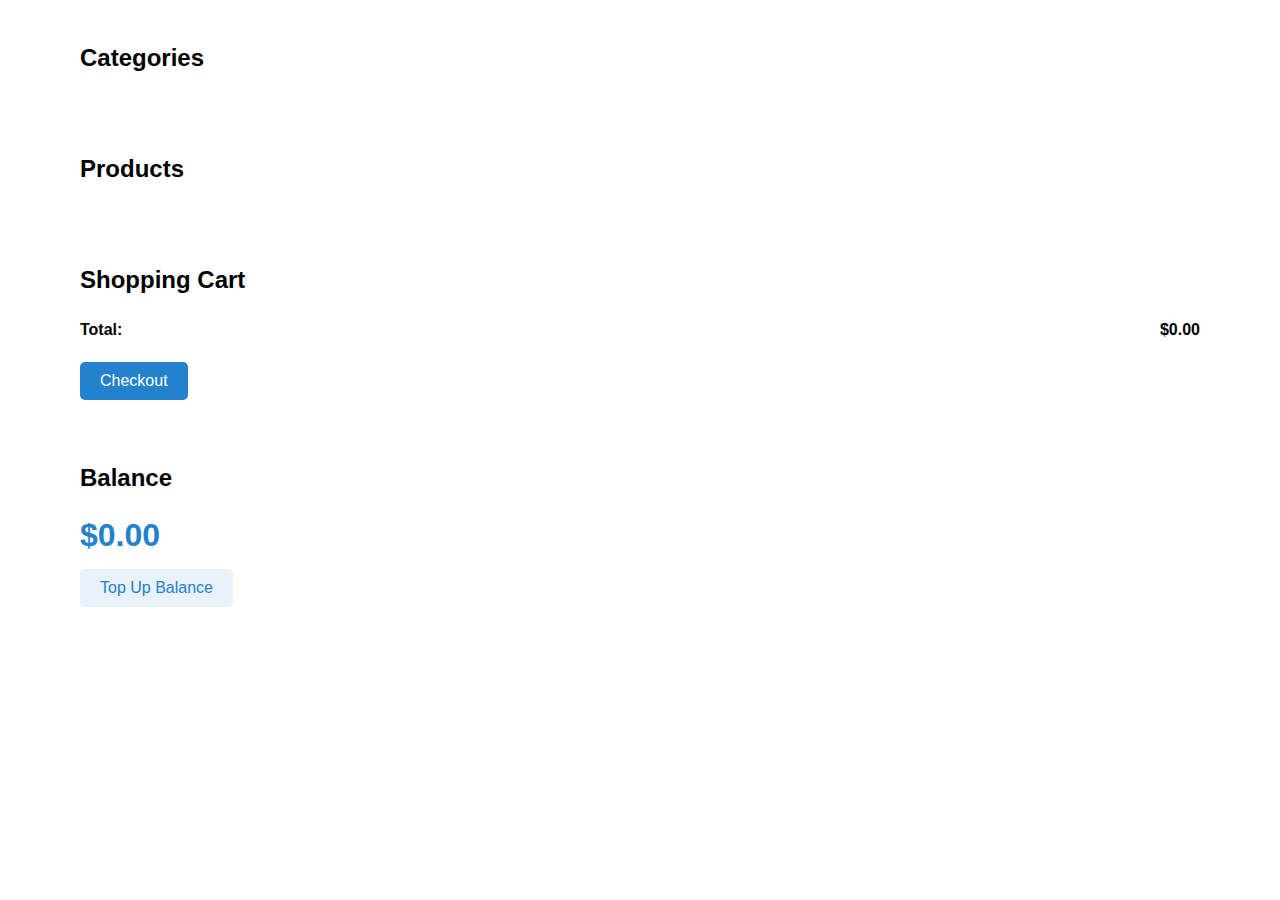
<file: static/index.html>
<!DOCTYPE html>
<html lang="en">
<head>
    <meta charset="UTF-8">
    <meta name="viewport" content="width=device-width, initial-scale=1.0">
    <title>Telegram Store</title>
    <link rel="stylesheet" href="css/style.css">
    <script src="https://telegram.org/js/telegram-web-app.js"></script>
</head>
<body>
    <div class="container">
        <div class="categories">
            <h2>Categories</h2>
            <div id="categoryList"></div>
        </div>
        
        <div class="products">
            <h2>Products</h2>
            <div id="productList"></div>
        </div>
        
        <div class="cart">
            <h2>Shopping Cart</h2>
            <div id="cartItems"></div>
            <div class="cart-total">
                <span>Total:</span>
                <span id="cartTotal">$0.00</span>
            </div>
            <button id="checkoutBtn" class="btn-primary">Checkout</button>
        </div>

        <div class="balance-section">
            <h2>Balance</h2>
            <div class="balance-amount" id="userBalance">$0.00</div>
            <button id="topupBtn" class="btn-secondary">Top Up Balance</button>
        </div>
    </div>

    <div id="topupModal" class="modal">
        <div class="modal-content">
            <h2>Top Up Balance</h2>
            <input type="number" id="topupAmount" placeholder="Enter amount">
            <div class="payment-methods">
                <button class="payment-method" data-method="card">Credit Card</button>
                <button class="payment-method" data-method="crypto">Cryptocurrency</button>
            </div>
            <button id="confirmTopup" class="btn-primary">Confirm</button>
            <button id="closeTopup" class="btn-secondary">Cancel</button>
        </div>
    </div>

    <script src="js/app.js"></script>
</body>
</html>
</file>
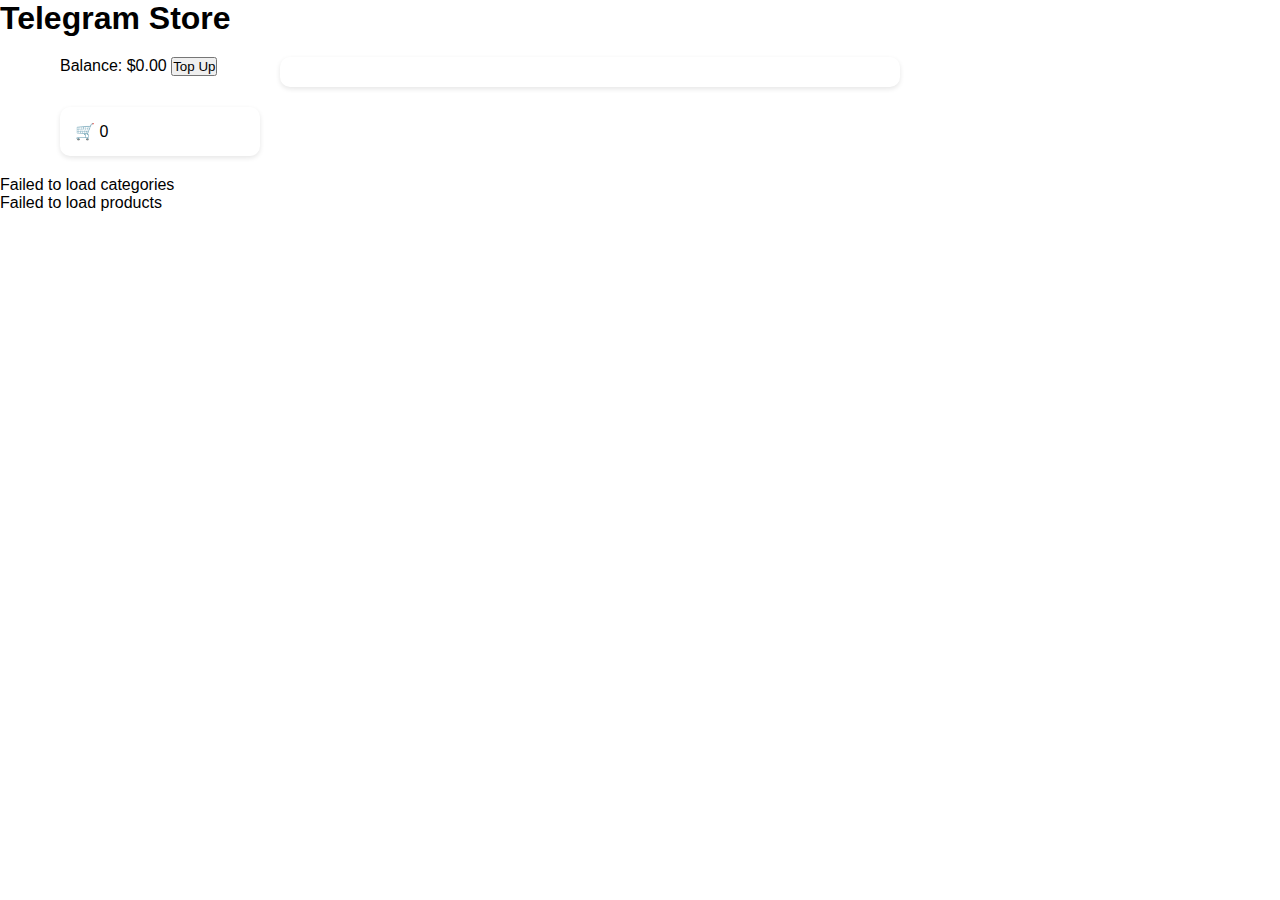
<file: templates/index.html>
<!DOCTYPE html>
<html lang="en">
<head>
    <meta charset="UTF-8">
    <meta name="viewport" content="width=device-width, initial-scale=1.0">
    <title>Telegram Store</title>
    <link rel="stylesheet" href="../static/styles.css">
    <script src="https://telegram.org/js/telegram-web-app.js"></script>
</head>
<body>
    <div class="header">
        <h1>Telegram Store</h1>
    </div>

    <div class="container">
        <div class="balance">
            Balance: $<span id="user-balance">0.00</span>
            <button class="btn" onclick="topUpBalance()">Top Up</button>
        </div>

        <div class="categories">
            <!-- Categories will be dynamically loaded here -->
        </div>

        <div class="products-grid">
            <!-- Products will be dynamically loaded here -->
        </div>

        <div class="cart" onclick="showCart()">
            🛒
            <span class="cart-count">0</span>
        </div>

        <div id="cart-modal" class="modal">
            <div class="modal-content">
                <span class="close-modal" onclick="hideCart()">&times;</span>
                <!-- Cart content will be dynamically loaded here -->
            </div>
        </div>
    </div>

    <script src="../static/app.js"></script>
</body>
</html>
</file>
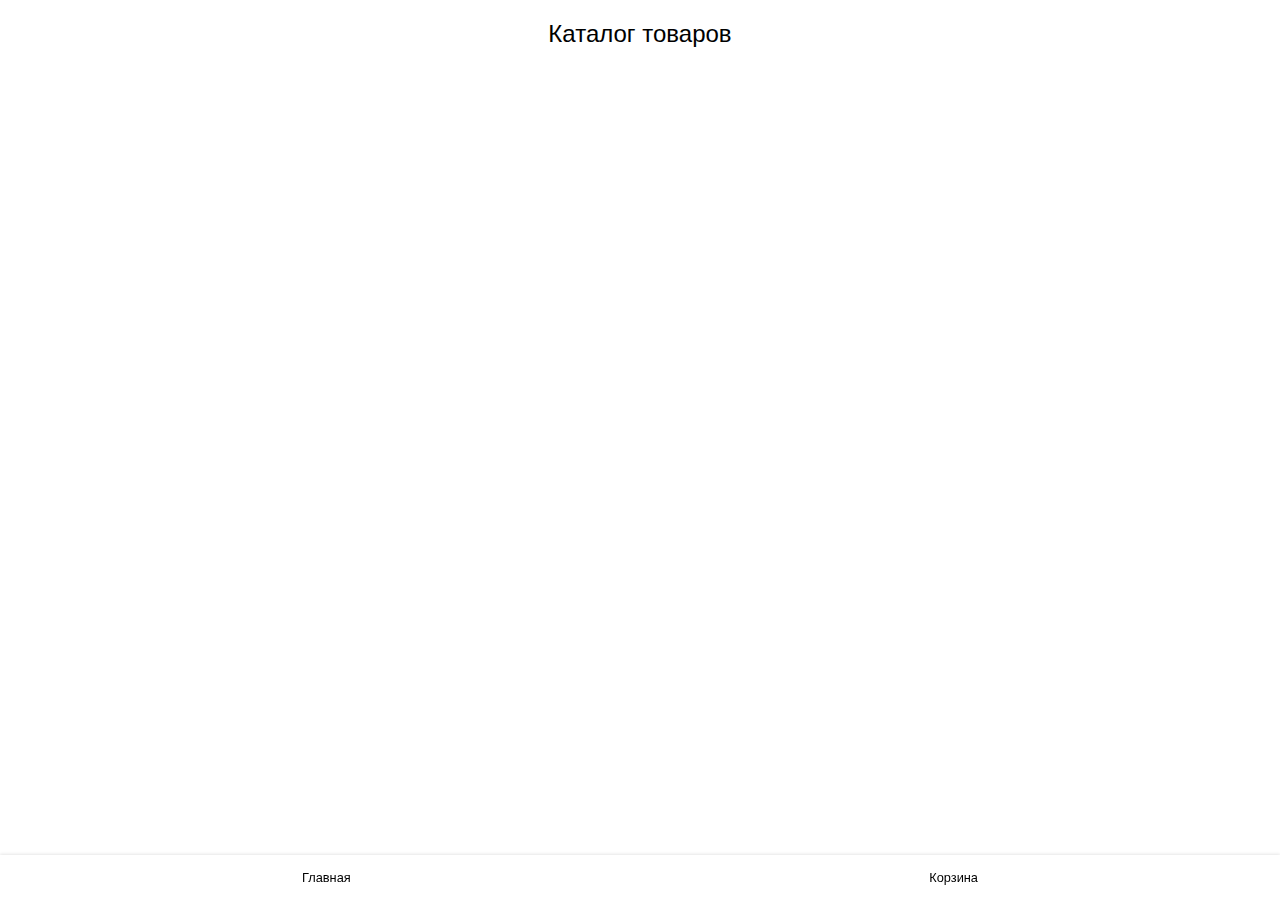
<file: webapp/index.html>
<!DOCTYPE html>
<html lang="ru">
<head>
    <meta charset="UTF-8">
    <meta name="viewport" content="width=device-width, initial-scale=1.0">
    <title>Telegram Shop</title>
    <link rel="stylesheet" href="./css/style.css">
    <script src="https://telegram.org/js/telegram-web-app.js"></script>
</head>
<body>
    <div class="container">
        <header>
            <h1>Каталог товаров</h1>
        </header>
        <main id="products-container">
            <!-- Продукты будут добавлены через JavaScript -->
        </main>
        <nav class="bottom-nav">
            <a href="#" class="nav-item" data-page="catalog">
                <i class="icon-home"></i>
                Главная
            </a>
            <a href="#" class="nav-item" data-page="cart">
                <i class="icon-cart"></i>
                Корзина
            </a>
        </nav>
    </div>
    <script src="./js/config.js"></script>
    <script src="./js/api.js"></script>
    <script src="./js/main.js"></script>
</body>
</html>
</file>
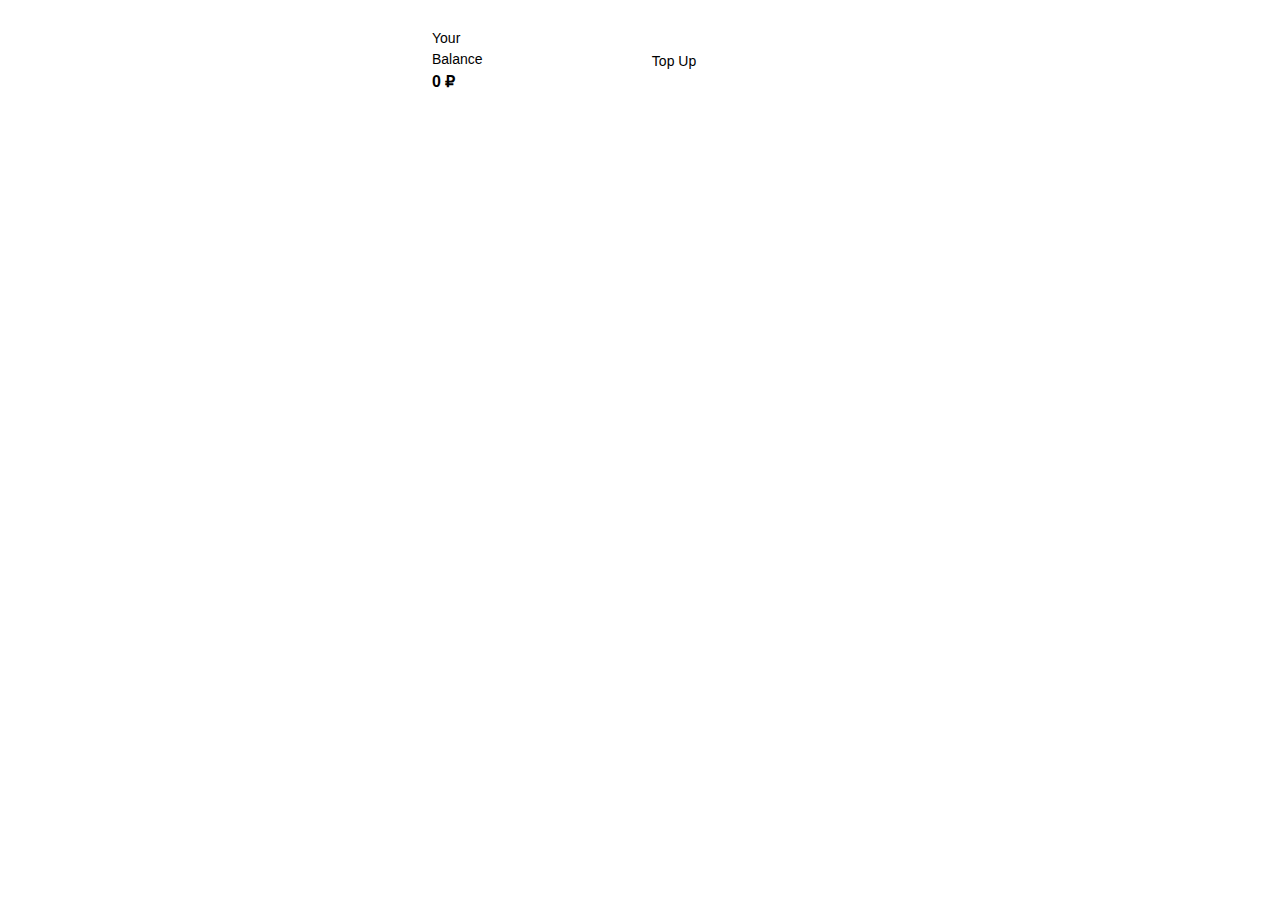
<file: test/webapp/index.html>
<!DOCTYPE html>
<html lang="en">
<head>
    <meta charset="UTF-8">
    <meta name="viewport" content="width=device-width, initial-scale=1.0, maximum-scale=1.0, user-scalable=no">
    <title>Telegram Store</title>
    <script src="https://telegram.org/js/telegram-web-app.js"></script>
    <link rel="stylesheet" href="css/style.css">
</head>
<body>
    <div class="container">
        <div class="balance-section">
            <div>
                <div class="balance-label">Your Balance</div>
                <div class="balance-amount"><span id="userBalance">0</span> ₽</div>
            </div>
            <button class="button" id="topupButton">Top Up</button>
        </div>

        <div class="categories" id="categories">
            <!-- Categories will be added here dynamically -->
        </div>

        <div class="products" id="products">
            <!-- Products will be added here dynamically -->
        </div>
    </div>

    <div id="topupModal" class="modal">
        <div class="modal-content">
            <div class="modal-header">
                <div class="modal-title">Top Up Balance</div>
                <button class="close">&times;</button>
            </div>
            <div class="input-group">
                <label class="input-label" for="amount">Amount (₽)</label>
                <input type="number" id="amount" class="input-field" placeholder="Enter amount" min="1">
            </div>
            <div class="payment-methods">
                <button class="payment-button" data-method="card">
                    💳 Bank Card
                </button>
                <button class="payment-button" data-method="crypto">
                    ₿ Crypto
                </button>
                <button class="payment-button" data-method="qiwi">
                    🥝 QIWI
                </button>
                <button class="payment-button" data-method="yoomoney">
                    💰 YooMoney
                </button>
            </div>
        </div>
    </div>

    <script src="js/app.js"></script>
</body>
</html>
</file>
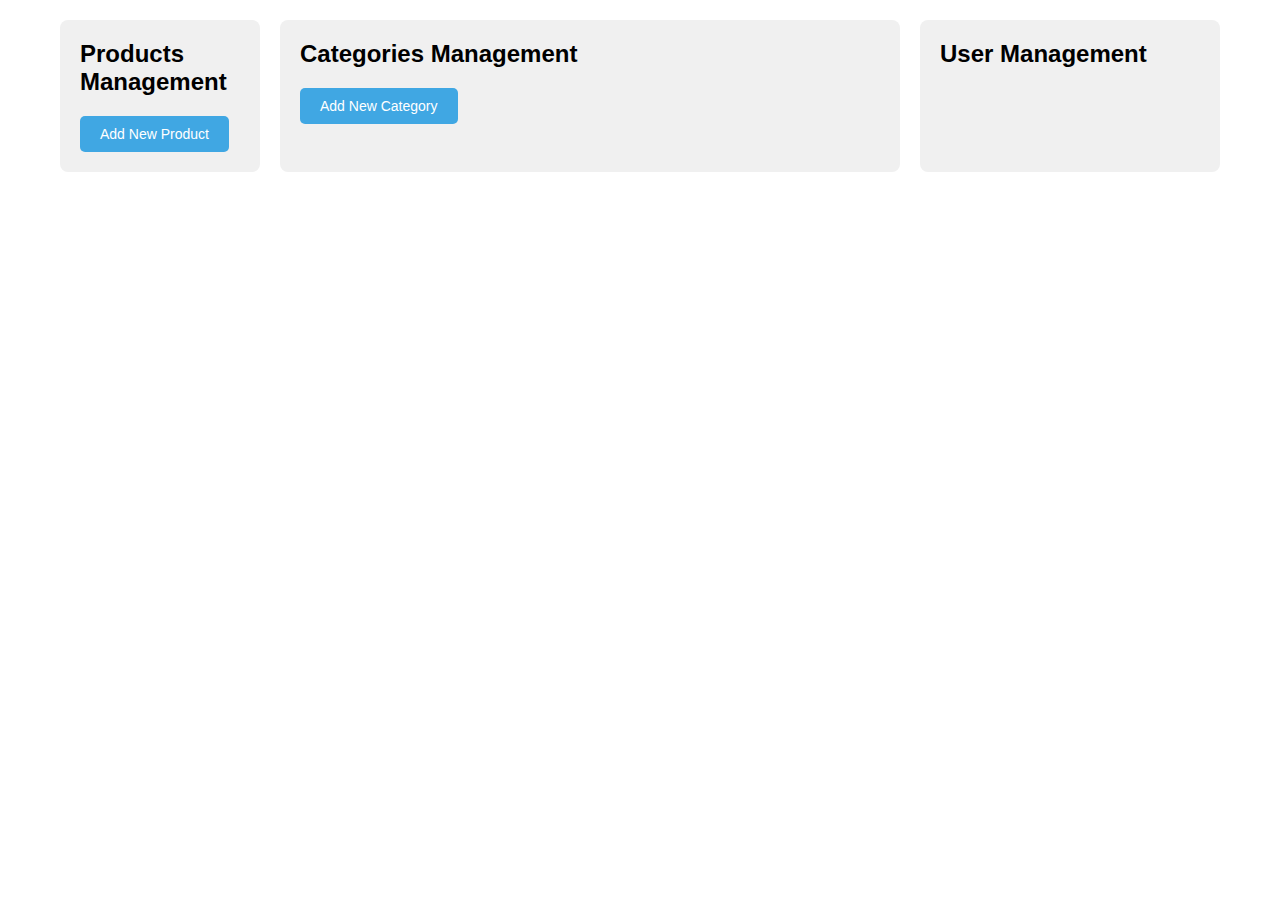
<file: static/admin.html>
<!DOCTYPE html>
<html lang="en">
<head>
    <meta charset="UTF-8">
    <meta name="viewport" content="width=device-width, initial-scale=1.0">
    <title>Admin Panel - Telegram Store</title>
    <script src="https://telegram.org/js/telegram-web-app.js"></script>
    <link rel="stylesheet" href="/static/styles.css">
    <link rel="stylesheet" href="/static/admin.css">
</head>
<body>
    <div class="container admin-container">
        <div class="admin-section">
            <h2>Products Management</h2>
            <button id="addProductBtn" class="btn-primary">Add New Product</button>
            <div id="productsList"></div>
        </div>
        
        <div class="admin-section">
            <h2>Categories Management</h2>
            <button id="addCategoryBtn" class="btn-primary">Add New Category</button>
            <div id="categoriesList"></div>
        </div>
        
        <div class="admin-section">
            <h2>User Management</h2>
            <div id="usersList"></div>
        </div>
    </div>

    <div id="productModal" class="modal">
        <div class="modal-content">
            <h2>Add/Edit Product</h2>
            <input type="text" id="productName" placeholder="Product Name">
            <textarea id="productDescription" placeholder="Product Description"></textarea>
            <input type="number" id="productPrice" placeholder="Price">
            <input type="number" id="productStock" placeholder="Stock">
            <select id="productCategory"></select>
            <button id="saveProduct" class="btn-primary">Save Product</button>
            <button class="btn-secondary close-modal">Cancel</button>
        </div>
    </div>

    <div id="categoryModal" class="modal">
        <div class="modal-content">
            <h2>Add/Edit Category</h2>
            <input type="text" id="categoryName" placeholder="Category Name">
            <button id="saveCategory" class="btn-primary">Save Category</button>
            <button class="btn-secondary close-modal">Cancel</button>
        </div>
    </div>

    <script src="/static/admin.js"></script>
</body>
</html>
</file>
<file: static/css/style.css>
:root {
    --tg-theme-bg-color: #fff;
    --tg-theme-text-color: #000;
    --tg-theme-button-color: #2481cc;
    --tg-theme-button-text-color: #fff;
}

* {
    margin: 0;
    padding: 0;
    box-sizing: border-box;
}

body {
    font-family: -apple-system, BlinkMacSystemFont, 'Segoe UI', Roboto, Helvetica, Arial, sans-serif;
    background-color: var(--tg-theme-bg-color);
    color: var(--tg-theme-text-color);
    line-height: 1.5;
}

.container {
    max-width: 1200px;
    margin: 0 auto;
    padding: 20px;
}

h2 {
    margin-bottom: 15px;
    font-size: 1.5rem;
}

.categories, .products, .cart, .balance-section {
    background: rgba(255, 255, 255, 0.1);
    border-radius: 10px;
    padding: 20px;
    margin-bottom: 20px;
}

#categoryList {
    display: flex;
    gap: 10px;
    flex-wrap: wrap;
}

.category-item {
    padding: 8px 16px;
    background: var(--tg-theme-button-color);
    color: var(--tg-theme-button-text-color);
    border-radius: 20px;
    cursor: pointer;
    transition: opacity 0.3s;
}

.category-item:hover {
    opacity: 0.8;
}

#productList {
    display: grid;
    grid-template-columns: repeat(auto-fill, minmax(200px, 1fr));
    gap: 20px;
}

.product-card {
    background: rgba(255, 255, 255, 0.05);
    border-radius: 10px;
    padding: 15px;
    text-align: center;
}

.product-card h3 {
    margin: 10px 0;
}

.product-price {
    font-weight: bold;
    color: var(--tg-theme-button-color);
}

.btn-primary, .btn-secondary {
    padding: 10px 20px;
    border: none;
    border-radius: 5px;
    cursor: pointer;
    font-size: 1rem;
    transition: opacity 0.3s;
}

.btn-primary {
    background: var(--tg-theme-button-color);
    color: var(--tg-theme-button-text-color);
}

.btn-secondary {
    background: rgba(36, 129, 204, 0.1);
    color: var(--tg-theme-button-color);
}

.btn-primary:hover, .btn-secondary:hover {
    opacity: 0.8;
}

.cart-total {
    display: flex;
    justify-content: space-between;
    margin: 20px 0;
    font-weight: bold;
}

.balance-amount {
    font-size: 2rem;
    font-weight: bold;
    margin: 10px 0;
    color: var(--tg-theme-button-color);
}

.modal {
    display: none;
    position: fixed;
    top: 0;
    left: 0;
    width: 100%;
    height: 100%;
    background: rgba(0, 0, 0, 0.5);
}

.modal-content {
    position: absolute;
    top: 50%;
    left: 50%;
    transform: translate(-50%, -50%);
    background: var(--tg-theme-bg-color);
    padding: 20px;
    border-radius: 10px;
    width: 90%;
    max-width: 400px;
}

#topupAmount {
    width: 100%;
    padding: 10px;
    margin: 10px 0;
    border: 1px solid rgba(0, 0, 0, 0.1);
    border-radius: 5px;
}

.payment-methods {
    display: flex;
    gap: 10px;
    margin: 15px 0;
}

.payment-method {
    flex: 1;
    padding: 10px;
    border: 1px solid var(--tg-theme-button-color);
    border-radius: 5px;
    background: none;
    color: var(--tg-theme-button-color);
    cursor: pointer;
    transition: all 0.3s;
}

.payment-method.selected {
    background: var(--tg-theme-button-color);
    color: var(--tg-theme-button-text-color);
}
</file>
<file: static/styles.css>
:root {
    --tg-theme-bg-color: #fff;
    --tg-theme-text-color: #000;
    --tg-theme-button-color: #40a7e3;
    --tg-theme-button-text-color: #fff;
}

* {
    margin: 0;
    padding: 0;
    box-sizing: border-box;
}

body {
    font-family: -apple-system, BlinkMacSystemFont, 'Segoe UI', Roboto, Helvetica, Arial, sans-serif;
    background-color: var(--tg-theme-bg-color);
    color: var(--tg-theme-text-color);
}

.container {
    max-width: 1200px;
    margin: 0 auto;
    padding: 20px;
    display: grid;
    grid-template-columns: 200px 1fr 300px;
    gap: 20px;
}

.categories, .products, .cart {
    background: rgba(255, 255, 255, 0.1);
    padding: 15px;
    border-radius: 10px;
    box-shadow: 0 2px 5px rgba(0, 0, 0, 0.1);
}

h2 {
    margin-bottom: 15px;
    font-size: 1.5em;
}

.product-card {
    background: white;
    border-radius: 8px;
    padding: 15px;
    margin-bottom: 15px;
    display: flex;
    justify-content: space-between;
    align-items: center;
}

.product-info {
    flex: 1;
}

.product-title {
    font-weight: bold;
    margin-bottom: 5px;
}

.product-price {
    color: var(--tg-theme-button-color);
}

.btn-primary {
    background-color: var(--tg-theme-button-color);
    color: var(--tg-theme-button-text-color);
    border: none;
    padding: 10px 20px;
    border-radius: 5px;
    cursor: pointer;
    font-size: 14px;
}

.btn-secondary {
    background-color: transparent;
    border: 1px solid var(--tg-theme-button-color);
    color: var(--tg-theme-button-color);
    padding: 10px 20px;
    border-radius: 5px;
    cursor: pointer;
    font-size: 14px;
}

.cart-total {
    margin: 15px 0;
    padding: 15px 0;
    border-top: 1px solid rgba(0, 0, 0, 0.1);
    display: flex;
    justify-content: space-between;
    font-weight: bold;
}

.modal {
    display: none;
    position: fixed;
    top: 0;
    left: 0;
    width: 100%;
    height: 100%;
    background: rgba(0, 0, 0, 0.5);
}

.modal-content {
    background: var(--tg-theme-bg-color);
    padding: 20px;
    border-radius: 10px;
    width: 90%;
    max-width: 400px;
    margin: 50px auto;
}

input, select {
    width: 100%;
    padding: 10px;
    margin: 10px 0;
    border: 1px solid rgba(0, 0, 0, 0.1);
    border-radius: 5px;
}

@media (max-width: 768px) {
    .container {
        grid-template-columns: 1fr;
    }
    
    .categories {
        display: flex;
        overflow-x: auto;
        padding-bottom: 10px;
    }
    
    .category-item {
        flex: 0 0 auto;
        margin-right: 10px;
    }
}
</file>
<file: webapp/css/style.css>
:root {
    --tg-theme-bg-color: #ffffff;
    --tg-theme-text-color: #000000;
    --tg-theme-hint-color: #999999;
    --tg-theme-link-color: #2481cc;
    --tg-theme-button-color: #2481cc;
    --tg-theme-button-text-color: #ffffff;
}

* {
    margin: 0;
    padding: 0;
    box-sizing: border-box;
}

body {
    font-family: -apple-system, BlinkMacSystemFont, 'Segoe UI', Roboto, Helvetica, Arial, sans-serif;
    background-color: var(--tg-theme-bg-color);
    color: var(--tg-theme-text-color);
    line-height: 1.5;
}

.container {
    max-width: 800px;
    margin: 0 auto;
    padding: 1rem;
    padding-bottom: 70px;
}

header {
    text-align: center;
    margin-bottom: 2rem;
}

header h1 {
    font-size: 1.5rem;
    font-weight: 500;
}

.products-grid {
    display: grid;
    grid-template-columns: repeat(auto-fill, minmax(150px, 1fr));
    gap: 1rem;
}

.product-card {
    background: #fff;
    border-radius: 12px;
    overflow: hidden;
    box-shadow: 0 1px 3px rgba(0,0,0,0.1);
}

.product-image {
    width: 100%;
    height: 150px;
    object-fit: cover;
}

.product-info {
    padding: 0.8rem;
}

.product-info h3 {
    font-size: 1rem;
    margin-bottom: 0.5rem;
}

.price {
    color: var(--tg-theme-button-color);
    font-weight: 600;
    margin-bottom: 0.5rem;
}

.button {
    display: inline-block;
    padding: 0.5rem 1rem;
    background-color: var(--tg-theme-button-color);
    color: var(--tg-theme-button-text-color);
    text-decoration: none;
    border-radius: 8px;
    border: none;
    font-size: 0.9rem;
    cursor: pointer;
    text-align: center;
    width: 100%;
}

.bottom-nav {
    position: fixed;
    bottom: 0;
    left: 0;
    right: 0;
    background: var(--tg-theme-bg-color);
    display: flex;
    justify-content: space-around;
    padding: 0.8rem;
    box-shadow: 0 -1px 3px rgba(0,0,0,0.1);
}

.nav-item {
    text-decoration: none;
    color: var(--tg-theme-text-color);
    display: flex;
    flex-direction: column;
    align-items: center;
    font-size: 0.8rem;
}

.product-detail {
    padding: 1rem;
}

.product-image-large {
    width: 100%;
    height: 300px;
    object-fit: cover;
    border-radius: 12px;
    margin-bottom: 1rem;
}

.product-info-detail {
    padding: 1rem 0;
}

.price-large {
    font-size: 1.5rem;
    margin: 1rem 0;
}

.quantity-selector {
    display: flex;
    align-items: center;
    margin: 1rem 0;
    justify-content: center;
}

.quantity-btn {
    width: 40px;
    height: 40px;
    border: none;
    background: var(--tg-theme-button-color);
    color: var(--tg-theme-button-text-color);
    border-radius: 8px;
    font-size: 1.2rem;
    cursor: pointer;
}

.quantity-selector input {
    width: 60px;
    height: 40px;
    text-align: center;
    margin: 0 0.5rem;
    border: 1px solid #ddd;
    border-radius: 8px;
}

.cart-container {
    padding: 1rem;
}

.cart-item {
    display: flex;
    align-items: center;
    padding: 1rem;
    border-bottom: 1px solid #eee;
}

.cart-item-image {
    width: 80px;
    height: 80px;
    object-fit: cover;
    border-radius: 8px;
    margin-right: 1rem;
}

.cart-item-info {
    flex: 1;
}

.remove-item {
    background: none;
    border: none;
    color: var(--tg-theme-hint-color);
    font-size: 1.5rem;
    cursor: pointer;
    padding: 0.5rem;
}

.cart-summary {
    position: fixed;
    bottom: 70px;
    left: 0;
    right: 0;
    background: var(--tg-theme-bg-color);
    padding: 1rem;
    box-shadow: 0 -1px 3px rgba(0,0,0,0.1);
}

.total {
    display: flex;
    justify-content: space-between;
    margin-bottom: 1rem;
    font-weight: 600;
}

.empty-cart {
    text-align: center;
    padding: 2rem;
    color: var(--tg-theme-hint-color);
}
</file>
<file: test/webapp/css/style.css>
:root {
    --tg-theme-bg-color: var(--tg-theme-bg-color, #ffffff);
    --tg-theme-text-color: var(--tg-theme-text-color, #000000);
    --tg-theme-hint-color: var(--tg-theme-hint-color, #999999);
    --tg-theme-link-color: var(--tg-theme-link-color, #2481cc);
    --tg-theme-button-color: var(--tg-theme-button-color, #2481cc);
    --tg-theme-button-text-color: var(--tg-theme-button-text-color, #ffffff);
    --tg-theme-secondary-bg-color: var(--tg-theme-secondary-bg-color, #f1f1f1);
}

* {
    margin: 0;
    padding: 0;
    box-sizing: border-box;
}

body {
    font-family: -apple-system, BlinkMacSystemFont, 'Segoe UI', Roboto, Helvetica, Arial, sans-serif;
    background-color: var(--tg-theme-bg-color);
    color: var(--tg-theme-text-color);
    line-height: 1.5;
    padding-bottom: 80px;
}

.container {
    max-width: 480px;
    margin: 0 auto;
    padding: 16px;
}

/* Categories */
.categories {
    display: flex;
    overflow-x: auto;
    gap: 8px;
    padding: 8px 0;
    margin-bottom: 16px;
    scrollbar-width: none;
    -ms-overflow-style: none;
    background-color: var(--tg-theme-bg-color);
    position: sticky;
    top: 0;
    z-index: 100;
}

.categories::-webkit-scrollbar {
    display: none;
}

.category-item {
    padding: 8px 16px;
    background-color: var(--tg-theme-secondary-bg-color);
    border-radius: 16px;
    white-space: nowrap;
    cursor: pointer;
    transition: all 0.2s ease;
    font-size: 14px;
    color: var(--tg-theme-hint-color);
}

.category-item.active {
    background-color: var(--tg-theme-button-color);
    color: var(--tg-theme-button-text-color);
}

/* Products */
.products {
    display: grid;
    grid-template-columns: repeat(auto-fill, minmax(140px, 1fr));
    gap: 16px;
    padding: 8px 0;
}

.product-card {
    background-color: var(--tg-theme-secondary-bg-color);
    border-radius: 12px;
    padding: 12px;
    display: flex;
    flex-direction: column;
    gap: 8px;
    transition: transform 0.2s ease;
}

.product-card:active {
    transform: scale(0.98);
}

.product-name {
    font-weight: 500;
    font-size: 14px;
}

.product-price {
    color: var(--tg-theme-button-color);
    font-weight: 600;
    font-size: 16px;
}

.product-quantity {
    color: var(--tg-theme-hint-color);
    font-size: 12px;
}

/* Buttons */
.button {
    background-color: var(--tg-theme-button-color);
    color: var(--tg-theme-button-text-color);
    border: none;
    border-radius: 8px;
    padding: 8px 16px;
    font-size: 14px;
    font-weight: 500;
    cursor: pointer;
    transition: opacity 0.2s ease;
    width: 100%;
}

.button:active {
    opacity: 0.8;
}

/* Balance Section */
.balance-section {
    display: flex;
    justify-content: space-between;
    align-items: center;
    padding: 12px 16px;
    background-color: var(--tg-theme-secondary-bg-color);
    border-radius: 12px;
    margin-bottom: 16px;
}

.balance-label {
    font-size: 14px;
    color: var(--tg-theme-hint-color);
}

.balance-amount {
    font-size: 16px;
    font-weight: 600;
    color: var(--tg-theme-button-color);
}

/* Modal */
.modal {
    display: none;
    position: fixed;
    top: 0;
    left: 0;
    right: 0;
    bottom: 0;
    background-color: rgba(0, 0, 0, 0.5);
    z-index: 1000;
}

.modal-content {
    position: absolute;
    bottom: 0;
    left: 0;
    right: 0;
    background-color: var(--tg-theme-bg-color);
    padding: 20px;
    border-radius: 20px 20px 0 0;
    animation: slideUp 0.3s ease;
}

@keyframes slideUp {
    from {
        transform: translateY(100%);
    }
    to {
        transform: translateY(0);
    }
}

.modal-header {
    display: flex;
    justify-content: space-between;
    align-items: center;
    margin-bottom: 20px;
}

.modal-title {
    font-size: 18px;
    font-weight: 600;
}

.close {
    background: none;
    border: none;
    color: var(--tg-theme-hint-color);
    font-size: 24px;
    cursor: pointer;
}

.input-group {
    margin-bottom: 20px;
}

.input-label {
    display: block;
    margin-bottom: 8px;
    color: var(--tg-theme-hint-color);
    font-size: 14px;
}

.input-field {
    width: 100%;
    padding: 12px;
    border: 1px solid var(--tg-theme-hint-color);
    border-radius: 8px;
    background-color: var(--tg-theme-secondary-bg-color);
    color: var(--tg-theme-text-color);
    font-size: 16px;
}

.payment-methods {
    display: grid;
    grid-template-columns: repeat(2, 1fr);
    gap: 12px;
}

.payment-button {
    padding: 12px;
    border: 1px solid var(--tg-theme-button-color);
    border-radius: 8px;
    background-color: transparent;
    color: var(--tg-theme-button-color);
    font-size: 14px;
    font-weight: 500;
    cursor: pointer;
    transition: all 0.2s ease;
}

.payment-button:hover {
    background-color: var(--tg-theme-button-color);
    color: var(--tg-theme-button-text-color);
}
</file>
<file: static/admin.css>
/* Admin panel specific styles */
.admin-section {
    background-color: var(--tg-theme-secondary-bg-color, #f0f0f0);
    border-radius: 8px;
    padding: 20px;
    margin-bottom: 20px;
}

.admin-section h2 {
    margin-bottom: 20px;
    display: flex;
    justify-content: space-between;
    align-items: center;
}

.item-card {
    background-color: var(--tg-theme-bg-color, #fff);
    border-radius: 8px;
    padding: 15px;
    margin-bottom: 15px;
    box-shadow: 0 2px 4px rgba(0, 0, 0, 0.1);
}

.item-card .header {
    display: flex;
    justify-content: space-between;
    align-items: center;
    margin-bottom: 10px;
}

.item-card .title {
    font-weight: bold;
    font-size: 1.1em;
}

.item-card .actions {
    display: flex;
    gap: 10px;
}

.item-card .details {
    color: var(--tg-theme-hint-color, #999);
    font-size: 0.9em;
}

.item-card .details > div {
    margin-bottom: 5px;
}

.admin-badge {
    background-color: #28a745;
    color: white;
    padding: 2px 6px;
    border-radius: 4px;
    font-size: 0.8em;
    margin-left: 10px;
}

.user-status {
    padding: 2px 6px;
    border-radius: 4px;
    font-size: 0.8em;
    margin-left: 10px;
}

.user-status.active {
    background-color: #28a745;
    color: white;
}

.user-status.blocked {
    background-color: #dc3545;
    color: white;
}

/* Form styles */
textarea {
    width: 100%;
    padding: 10px;
    margin: 10px 0;
    border: 1px solid var(--tg-theme-hint-color, #999);
    border-radius: 4px;
    background-color: var(--tg-theme-secondary-bg-color, #f0f0f0);
    color: var(--tg-theme-text-color, #000);
    min-height: 100px;
    resize: vertical;
}
</file>
